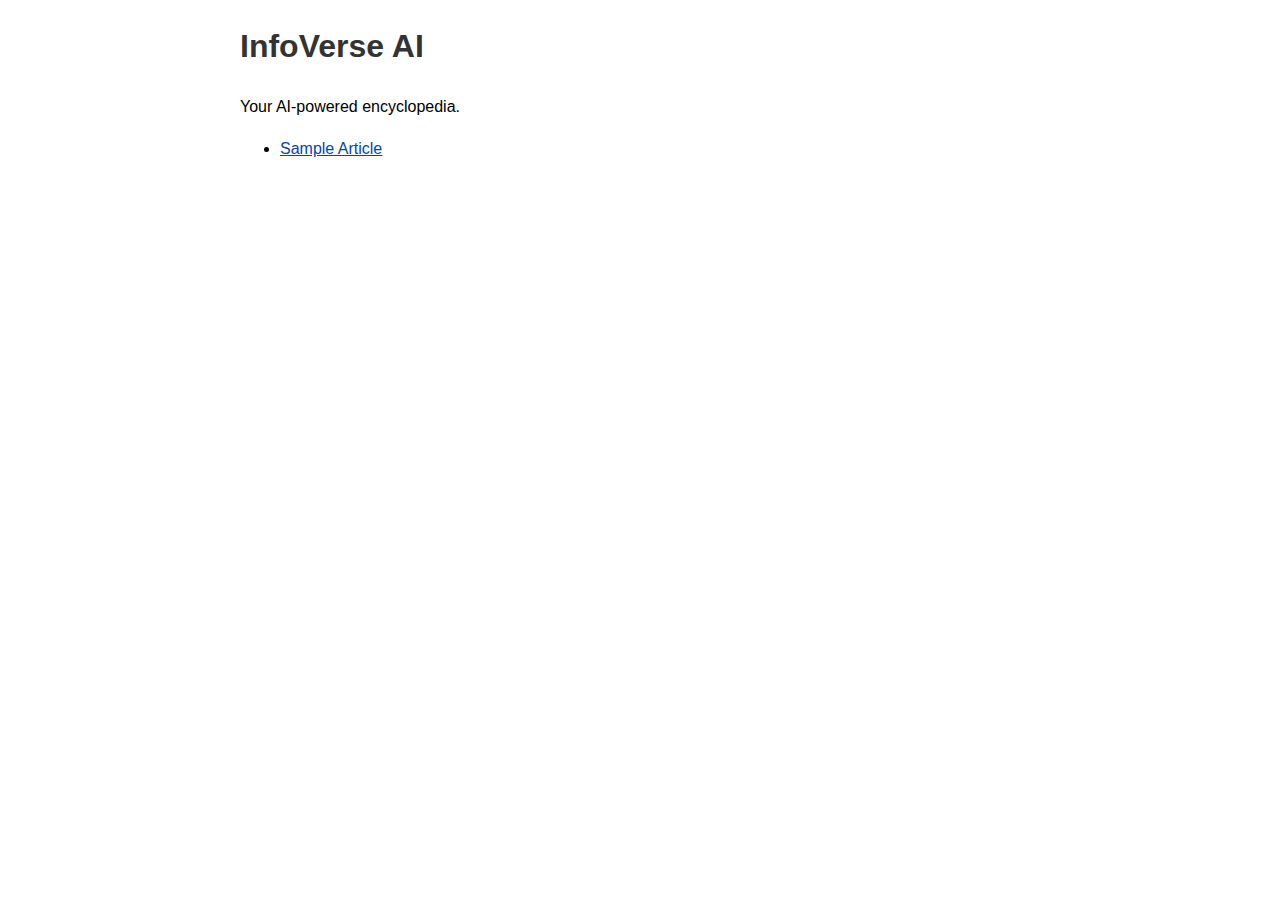
<file: index.html>
<!DOCTYPE html>
<html>
<head>
  <title>InfoVerse AI</title>
  <link rel="stylesheet" href="styles.css">
</head>
<body>
  <h1>InfoVerse AI</h1>
  <p>Your AI-powered encyclopedia.</p>
  <ul>
    <li><a href="articles/sample.html">Sample Article</a></li>
  </ul>
</body>
</html>
</file>
<file: styles.css>
body {
  font-family: sans-serif;
  max-width: 800px;
  margin: auto;
  line-height: 1.6;
}
h1, h2, h3 { color: #333; }
a { color: #0645ad; }
</file>
